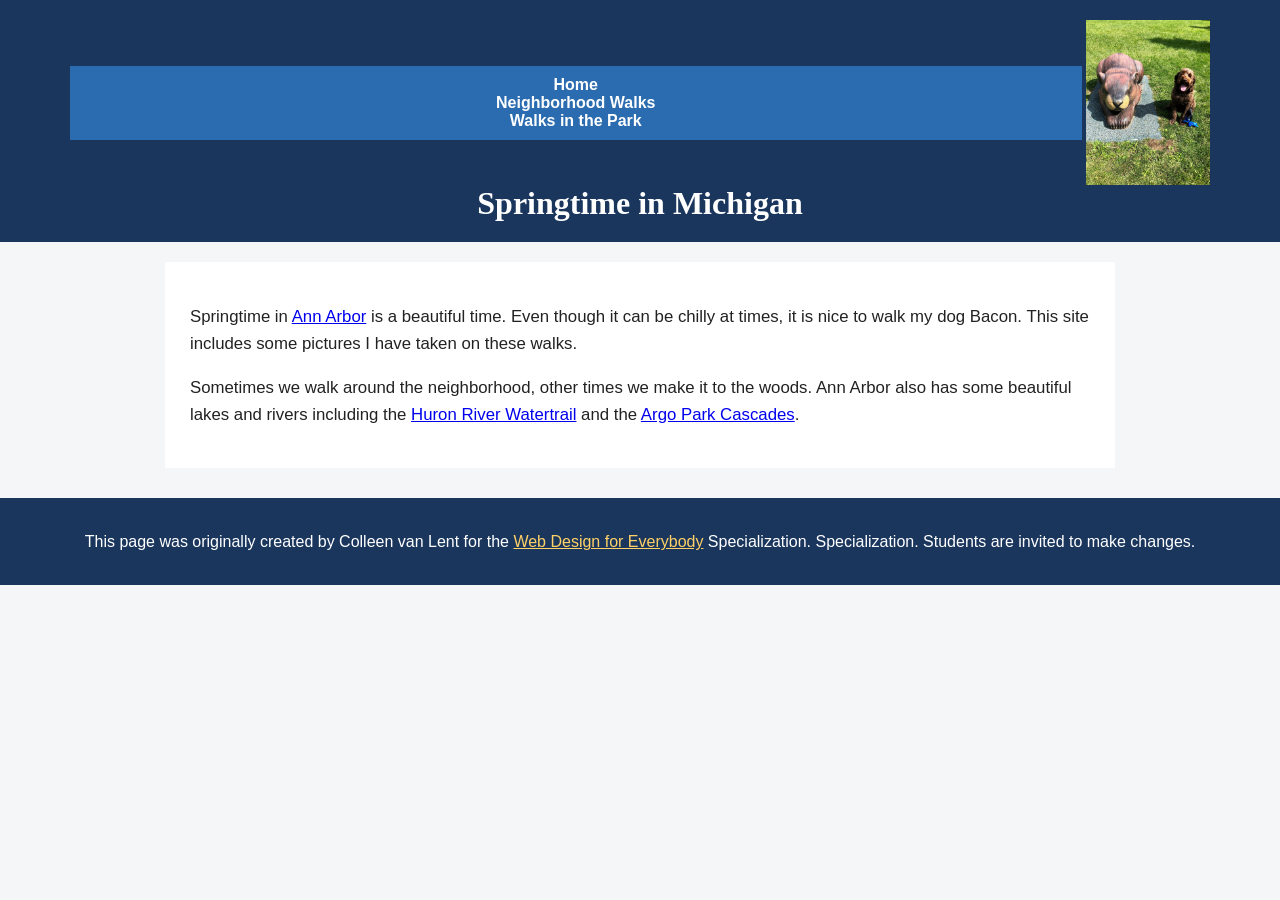
<file: index.html>
<!DOCTYPE html>
<html lang="en">

<head>
  <meta charset="utf-8">
  <meta name="viewport" content="width=device-width">
  <title>Springtime In Michigan</title>
  <!-- You will need to link to the CSS file -->
  <link rel="stylesheet" href="css/style.css">
</head>

<body>
  <a href="#main" class="skip-link">Skip to Main Content</a>
  <header>
    <nav>
      <ul>
        <li><a href="index.html">Home</a></li>
        <li><a href="neighborhood.html">Neighborhood Walks</a></li>
        <li><a href="parks.html">Walks in the Park</a></li>
      </ul>
    </nav>
    <img src="images/BaconGallupPark.jpg" width="200" alt="Brown Labradoodle sitting next to a statue.">
    <h1>Springtime in Michigan</h1>
  </header>
  <main id = "main">
    <p>Springtime in <a href="https://www.michigan.org/city/ann-arbor">Ann Arbor</a> is a beautiful time. Even though
      it can be chilly at times, it is nice to walk my dog Bacon. This site includes some pictures I have taken on
      these walks. </p>

    <p>Sometimes we walk around the neighborhood, other times we make it to the woods. Ann Arbor also has some
      beautiful lakes and rivers including the <a
        href="https://www.annarbor.org/things-to-do/recreation-outdoors/huron-river/">Huron River Watertrail</a> and
      the <a href="https://www.a2gov.org/departments/Parks-Recreation/parks-places/argo/pages/default.aspx">Argo Park
        Cascades</a>.</p>

  </main>
  <footer>
    <p>This page was originally created by Colleen van Lent for the <a
        href="https://www.coursera.org/specializations/web-design"> Web Design for Everybody</a> Specialization.
      Specialization. Students are invited to make changes.</p>
  </footer>

</body>

</html>
</file>
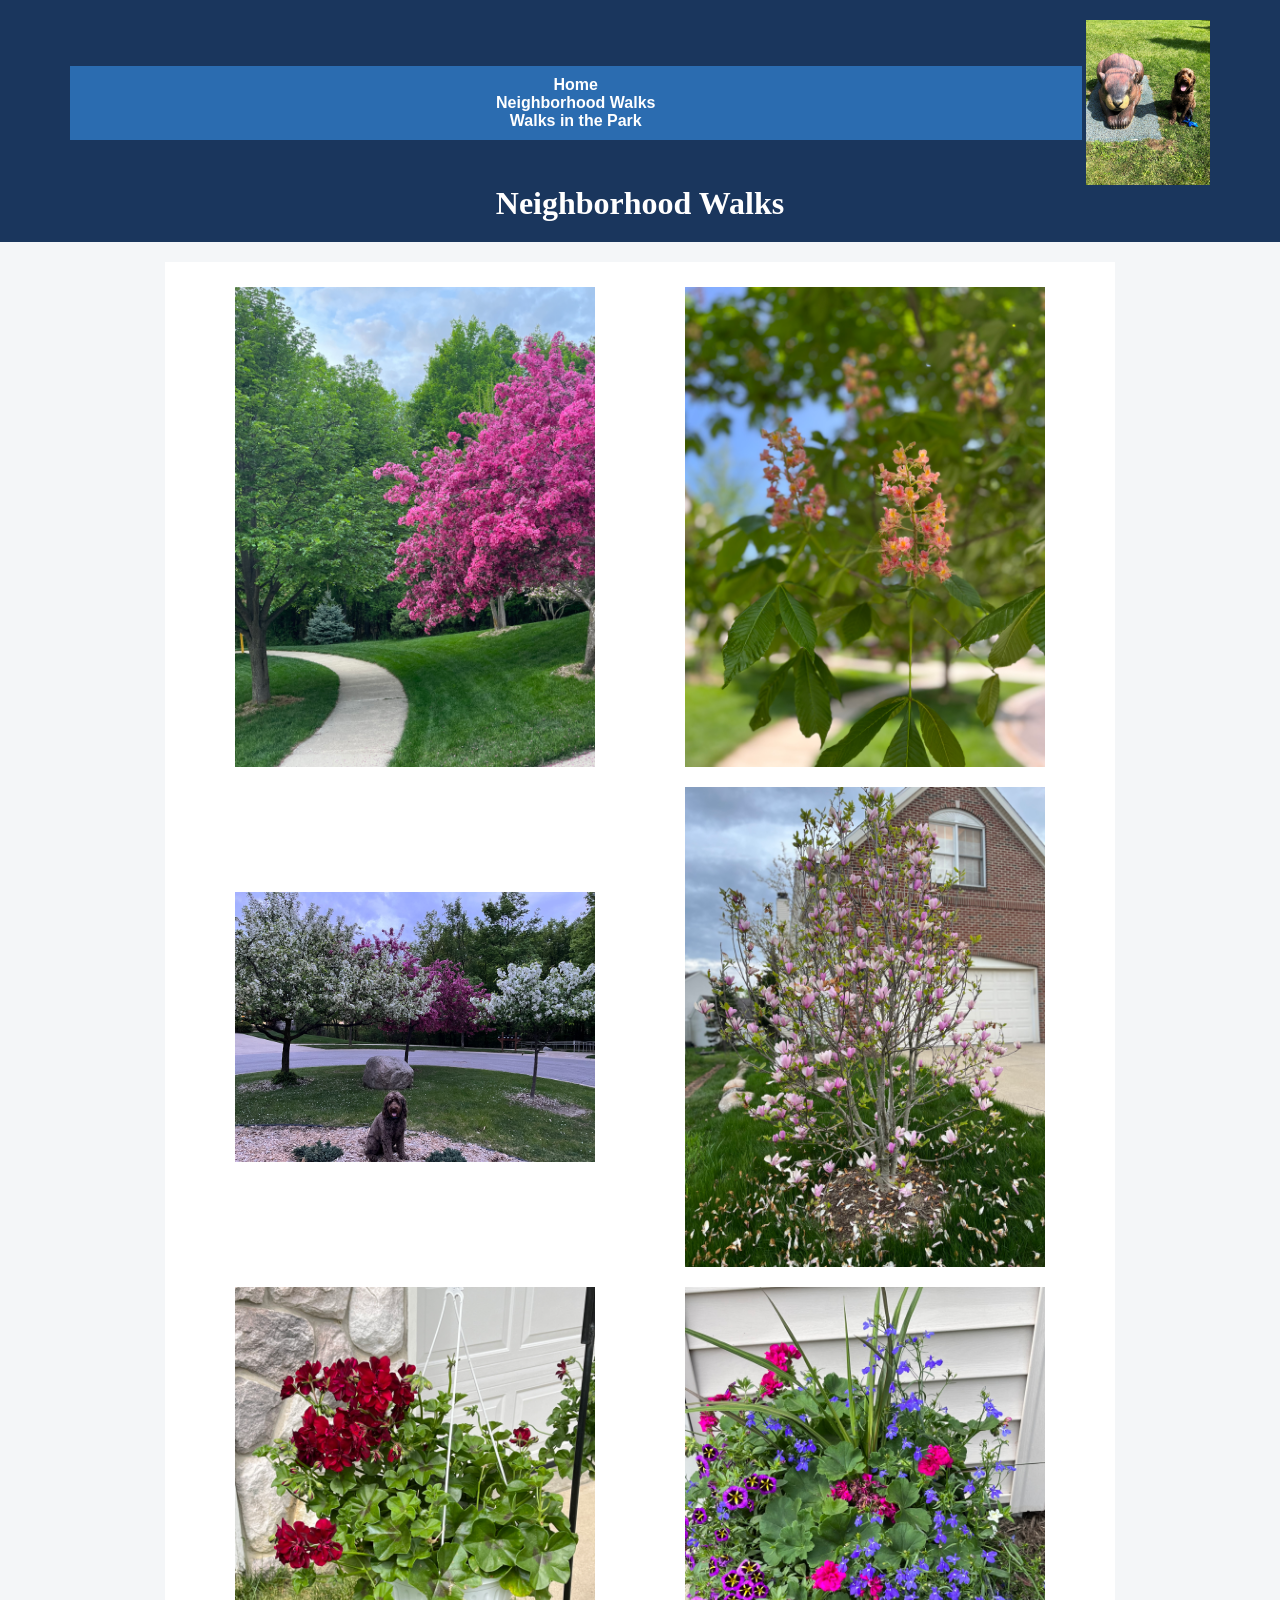
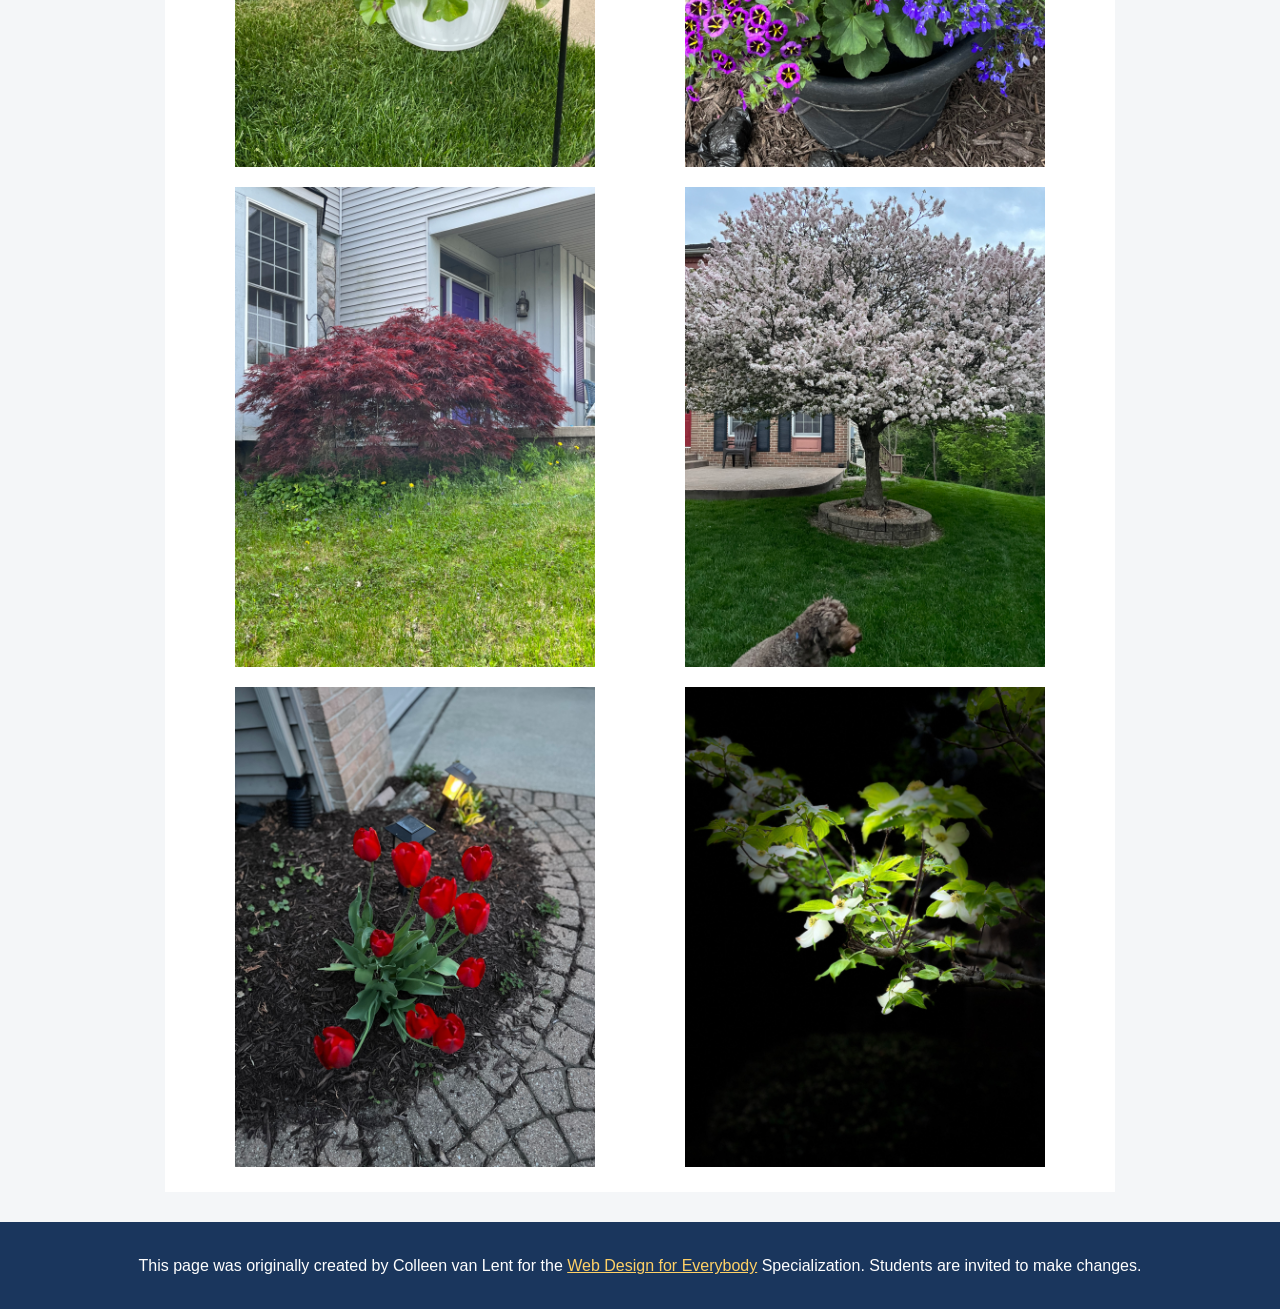
<file: neighborhood.html>
<!DOCTYPE html>
<html lang="en">

<head>
  <meta charset="utf-8">
  <meta name="viewport" content="width=device-width">
  <title>Neighborhood Walk</title>
  <!-- You will need to link to the CSS file -->
   <link rel="stylesheet" href="css/style.css">
</head>

<body>
  <a href="#main" class="skip-link">Skip to Main Content</a>
  <header>
    <nav>
      <ul>
        <li><a href="index.html">Home</a></li>
        <li><a href="neighborhood.html">Neighborhood Walks</a></li>
        <li><a href="parks.html">Walks in the Park</a></li>
      </ul>
    </nav>
    <img src="images/BaconGallupPark.jpg" width="200" alt="Brown Labradoodle sitting next to a statue.">
    <h1>Neighborhood Walks</h1>
  </header>
<main id="main">
    <div class="grid">
      <img src="images/bend_in_the_road.png"
        alt="a purple tree stands in contrast to the green leaved trees along a bend in the road" width="100">
      <img src="images/pink_blossoms.png" alt="small pink blossoms on an otherwise green leaved tree" width="100">
      <img src="images/blooming_trees.png" alt="brown labradoodle sitting in front of white and purple blooming  trees"
        width="100">
      <img src="images/falling_petals.png" alt="a purple tulip tree that is beginning to shed its petals" width="100">
      <img src="images/hanging_plants.png" alt="red and green plants in a decorative hanging basket" width="100">
      <img src="images/potted_plants.png" alt="a decorative planter with a variety of brightly colored plants "
        width="100">
      <img src="images/red_maple.png" alt="a small Japanese maple tree in front of a putple door" width="100">
      <img src="images/tree_with_white_blooms.png"
        alt="brown labradoodle sitting in front of tree blooming with white petals" width="100">
      <img src="images/tulips.png" alt="bright red tulips in front of a garden light" width="100">
      <img src="images/white_buds_on_tree.png" alt="artsy shot of white blooms on a green tree with a dark background"
        width="100">
    </div>
  </main>
  <footer>
    <p>This page was originally created by Colleen van Lent for the <a
        href="https://www.coursera.org/specializations/web-design"> Web Design for Everybody</a> Specialization.
      Students are invited to make changes.</p>
  </footer>

</body>

</html>
</file>
<file: css/style.css>
.skip-link {
    position: absolute;
    top: -60px;
    left: 10px;
    background: #000000;
    color: #ffffff;
    padding: 8px 12px;
    z-index: 100;
    text-decoration: none;
}

.skip-link:focus {
    top: 10px;
}
ul {
    list-style-type: none;
    padding: 0;
    margin: 0;
}
body {
    font-family: Arial, Helvetica, sans-serif;
    font-size: 16px;
    background-color: #f4f6f8;
    color: #222222;
    margin: 0;
    padding: 0;
}

header {
    background-color: #1a365d;
    color: #ffffff;
    padding: 20px;
    text-align: center;
}

header img, nav img {
    display: inline-block;
    width: 10%;
    vertical-align: middle;
}

nav {
    display: inline-block;
    width: 80%;
    vertical-align: middle;
    background-color: #2b6cb0;
    padding: 10px;
    text-align: center;
}

/* li {
    display: inline-block;
    width: 140px;
} */

nav, nav a, nav a:visited {
    color: #ffffff !important;
    text-decoration: none;
    font-weight: bold;
}

nav a:hover, nav a:focus {
    text-decoration: underline;
}

main {
    background-color: #ffffff;
    font-size: 1.05rem;
    padding: 25px;
    max-width: 900px;
    margin: 20px auto;
}

footer {
    background-color: #1a365d;
    color: #ffffff;
    text-align: center;
    padding: 15px;
    margin-top: 30px;
}

footer a, footer a:visited {
    color: #ffd166 !important;
    text-decoration: underline;
}

h1 {
    text-align: center;
    font-family: 'Georgia', serif;
    color: #ffffff;
    margin: 0;
}

h2, h3 {
    color: #1a365d;
}

p {
    line-height: 1.6;
    margin-bottom: 15px;
}

.grid {
    display: grid;
    grid-template-columns: 40% 40%;
    justify-content: space-around;
    align-items: center;
    row-gap: 20px;
}

.grid img {
    width: 100%;
    height: auto;
    display: block;
}

.flex {
    display: flex;
    flex-wrap: wrap;
    justify-content: space-around;
    align-items: center;
    gap: 15px;
}
</file>
